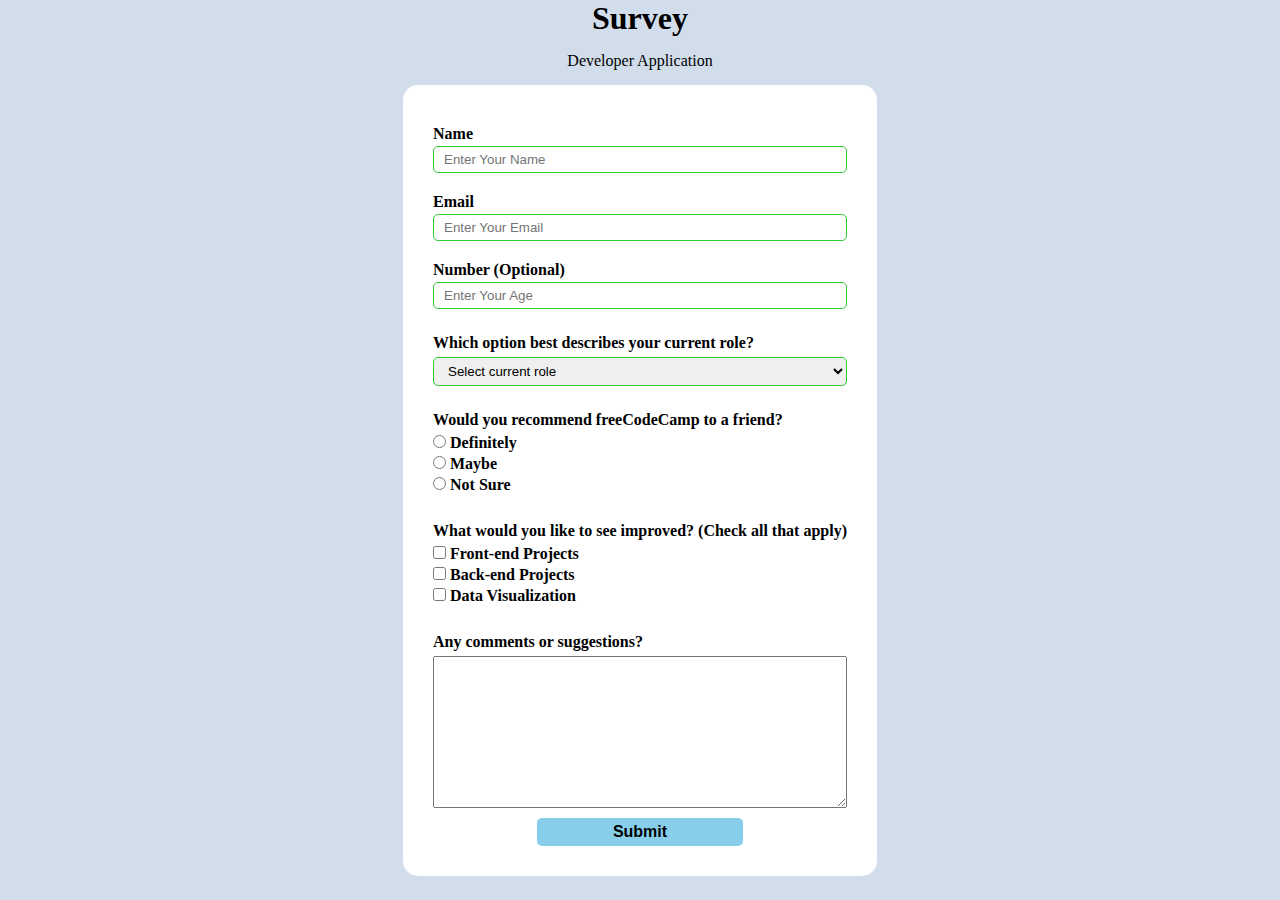
<file: web responsing projects/build a survey form/index.html>
<!DOCTYPE html>
<html lang="en">

<head>
    <meta charset="UTF-8">
    <meta http-equiv="X-UA-Compatible" content="IE=edge">
    <meta name="viewport" content="width=device-width, initial-scale=1.0">
    <link rel="stylesheet" href="style.css">
    <title>Survey</title>
</head>

<body>
    <div id="main">
        <h1 id="title">Survey</h1>
        <p id="description">Developer Application</p>
        <form id="surver-form">

            <div class="form-group">
                <label for="name" id="name-label">Name</label>
                <input required type="text" id="name" placeholder="Enter Your Name">
            </div>

            <div class="form-group">
                <label for="email" id="email-label">Email</label>
                <input required type="email" id="email" placeholder="Enter Your Email">
            </div>

            <div class="form-group">
                <label for="number" id="number-label">Number (Optional)</label>
                <input required type="number" id="number" min="15" max="120" placeholder="Enter Your Age">
            </div>

            <div class="form-group">
                <p>Which option best describes your current role?</p>
                <select name="" id="dropdown">
                    <option value hidden>Select current role</option>
                    <option value="student">Student</option>
                    <option value="other">Other</option>
                </select>
            </div>

            <div class="form-group">
                <p>Would you recommend freeCodeCamp to a friend?</p>
                <label for="radio-btn">
                    <input type="radio" name="radio-btn" value="definitely">
                    Definitely
                </label>
                <label for="radio-btn">
                    <input type="radio" name="radio-btn" value="maybe">
                    Maybe
                </label>
                <label for="radio-btn">
                    <input type="radio" name="radio-btn" value="not-sure">
                    Not Sure
                </label>
            </div>

            <div class="form-group">
                <p>What would you like to see improved? (Check all that apply)</p>
                <label for="">
                    <input type="checkbox" name="" id="" value="frontend"> Front-end Projects
                </label>
                <label for="">
                    <input type="checkbox" name="" id="" value="backend"> Back-end Projects
                </label>
                <label for="">
                    <input type="checkbox" name="" id="" value="data-visualization"> Data Visualization
                </label>
            </div>

            <div class="form-group">
                <p>Any comments or suggestions?</p>
                <textarea name="" id="textarea" cols="30" rows="10"></textarea>
            </div>

            <button id="submit">Submit</button>

        </form>



    </div>
</body>

</html>
</file>
<file: web responsing projects/build a survey form/style.css>
* {
  box-sizing: border-box;
  padding: 0;
  margin: 0;
}
body {
  background-color: rgb(210, 221, 235);
  width: 100%;
  height: 100vh;
}

#main {
  width: 100vw;
  height: 100vh;
  display: flex;
  flex-direction: column;
  align-items: center;
}

#title {
  font-size: 2.5srem;
}

#description {
  font-size: 1rem;
  margin: 15px auto;
}

form {
  max-width: 1000px;
  background-color: #fff;
  display: flex;
  flex-direction: column;
  padding: 30px;
  border-radius: 15px;
}

.form-group {
  display: flex;
  flex-direction: column;
  margin: 10px 0px;
}
.form-group > p {
  font-weight: bold;
  margin: 5px 0px;
}
label {
  margin-bottom: 3px;
  font-weight: bold;
}
input,
select {
  padding: 5px 10px;
  border-radius: 5px;
  border: 1px solid limegreen;
  outline: none;
}

#submit {
  background-color: skyblue;
  border: none;
  padding: 5px 10px;
  width: 50%;
  align-self: center;
  border-radius: 5px;
  font-size: 1rem;
  font-weight: bold;
}
</file>
